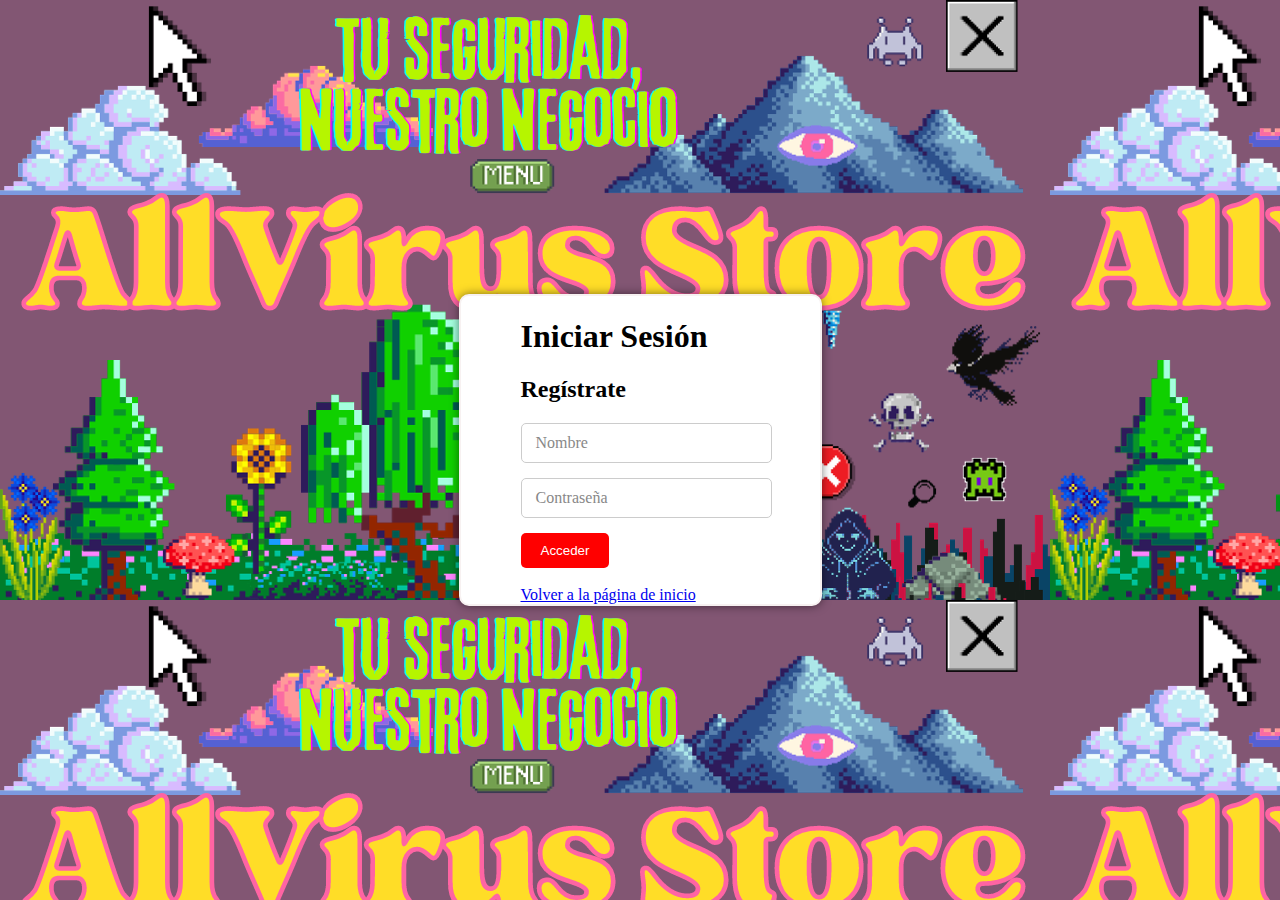
<file: pages/login.html>
<!DOCTYPE html>
<html lang="es">

<head>
    <meta charset="UTF-8">
    <meta name="viewport"
        content="width=device-width, user-scalable=no, initial-scale=1.0, maximum-scale=1.0, minimum-scale=1.0">
    <title>Login</title>
    <link rel="stylesheet" href="../styles/login.css">
</head>

<body>
    <div class="contenedor">
        <h1>Iniciar Sesión</h1>
        <form id="loginForm">
            <!-- <form action="#"> -->
            <h2>Regístrate</h2>

            <div class="input-contendor">
                <i class="fa-solid fa-user"></i>
                <input type="text" id="nombre" required>
                <label for="#">Nombre</label>
            </div>

            <div class="input-contendor">
                <i class="fa-solid fa-lock"></i>
                <!-- <input type="password" id="contraseña" required> -->
                <input type="text" id="contraseña">
                <label for="#">Contraseña</label>
            </div>

            <div class="volver">
                <button type="submit">Acceder</button>
                <br>
                <br>
                <a href="index.html">Volver a la página de inicio</a><br>
            </div>
        </form>
        <!-- <script>

        </script> -->
    </div>
    <script>
        document.getElementById('loginForm').addEventListener('submit', function (event) {
            event.preventDefault();
            // Obtener los valores del formulario
            let username = document.getElementById('nombre').value;
            let password = document.getElementById('contraseña').value;

            // Obtener los datos del localStorage
            let usuarioAlmacenado = localStorage.getItem('username');
            let contraseñaAlmacenada = localStorage.getItem('password');
    
            if (username !== usuarioAlmacenado && password !== contraseñaAlmacenada) {
                window.alert('Usuario o contraseña incorrectos');
                localStorage.setItem('isLogin', 'false');
            }
    
            if (username === usuarioAlmacenado && password === contraseñaAlmacenada) {
                window.alert('Usuario y contraseña correctos');
    
                // confirmacion de login
                localStorage.setItem('isLogin', 'true');
    
                // redirigir a index
                window.location.href = '../index.html';
            }
        });
    </script>
</body>

</html>
</file>
<file: styles/login.css>
body {
  background-image: url(../../../assets/images/hapyy.png);
  display: flex;
  justify-content: center;
  align-items: center;
  height: 100vh;
  margin: 0;
}

.form-container {
  text-align: center;
}

.contenedor {
  max-width: 700px;
  padding-right: 70px;
  padding-left: 60px;

  background-color: white;
  border: 2px solid rgb(247, 241, 241);
  border-radius: 10px;
  box-shadow: 0px 0px 10px 0px rgba(0, 0, 0, 0.5);
}

.Formulario {
  text-align: center;
}

.input-contendor {
  margin-bottom: 15px;
  position: relative;
}

input[type="text"],
input[type="email"],
input[type="password"] {
  width: 100%;
  padding: 10px;
  border: 1px solid #ccc;
  border-radius: 5px;
  font-size: 16px;
}

label {
  position: absolute;
  top: 50%;
  left: 10px;
  transform: translateY(-50%);
  background-color: white;
  padding: 0 5px;
  font-size: 16px;
  color: #888;
  transition: 0.3s;
}

input:focus+label {
  font-size: 14px;
  color: red;
  top: 0;
  transform: translateY(0);
}

olvidar {
  margin-top: 20px;
}

olvidar label {
  display: flex;
  align-items: center;
  justify-content: center;
}

olvidar input[type="checkbox"] {
  margin-right: 10px;
}

button {
  background-color: red;
  color: rgb(255, 254, 254);
  padding: 10px 20px;
  border: none;
  border-radius: 5px;
  cursor: pointer;
  transition: background-color 0.3s;
}

button:hover {
  background-color: darkred;
}
/* body {
  height: 100vh;
  display: flex;
  justify-content: center;
  align-items: center;
}

* {
  box-sizing: border-box;
  margin: 0;
  padding: 0;
  font-family: sans-serif;
}

.contenedor {
  width: 100%;
  display: flex;
  flex-direction: column;
  align-items: center;
  gap: 16px;
}

form {
  height: fit-content;
  width: 400px;
  border: 1px solid gray;
  padding: 16px;
  border-radius: 6px;
  display: flex;
  flex-direction: column;
  gap: 16px;
  box-shadow: 10px 1px 9px -8px rgba(0, 0, 0, 0.75);
  background-color: aliceblue;
}

form>label {
  background-color: transparent;
  font-size: 22px;
}

form>input {
  height: 52px;
  border-radius: 100px;
  border: none;
  border: 1px solid gray;
  font-size: 24px;
  text-indent: 20px;
}

.submit {
  background: linear-gradient(to bottom, #7892c2 5%, #476e9e 100%);
  background-color: #7892c2;
  border-radius: 28px;
  border: 1px solid #4e6096;
  display: inline-block;
  cursor: pointer;
  color: #ffffff;
  font-family: Arial;
  font-size: 17px;
  padding: 16px 58px;
  text-decoration: none;
  text-shadow: 0px 1px 0px #154ddb;
} */
</file>
